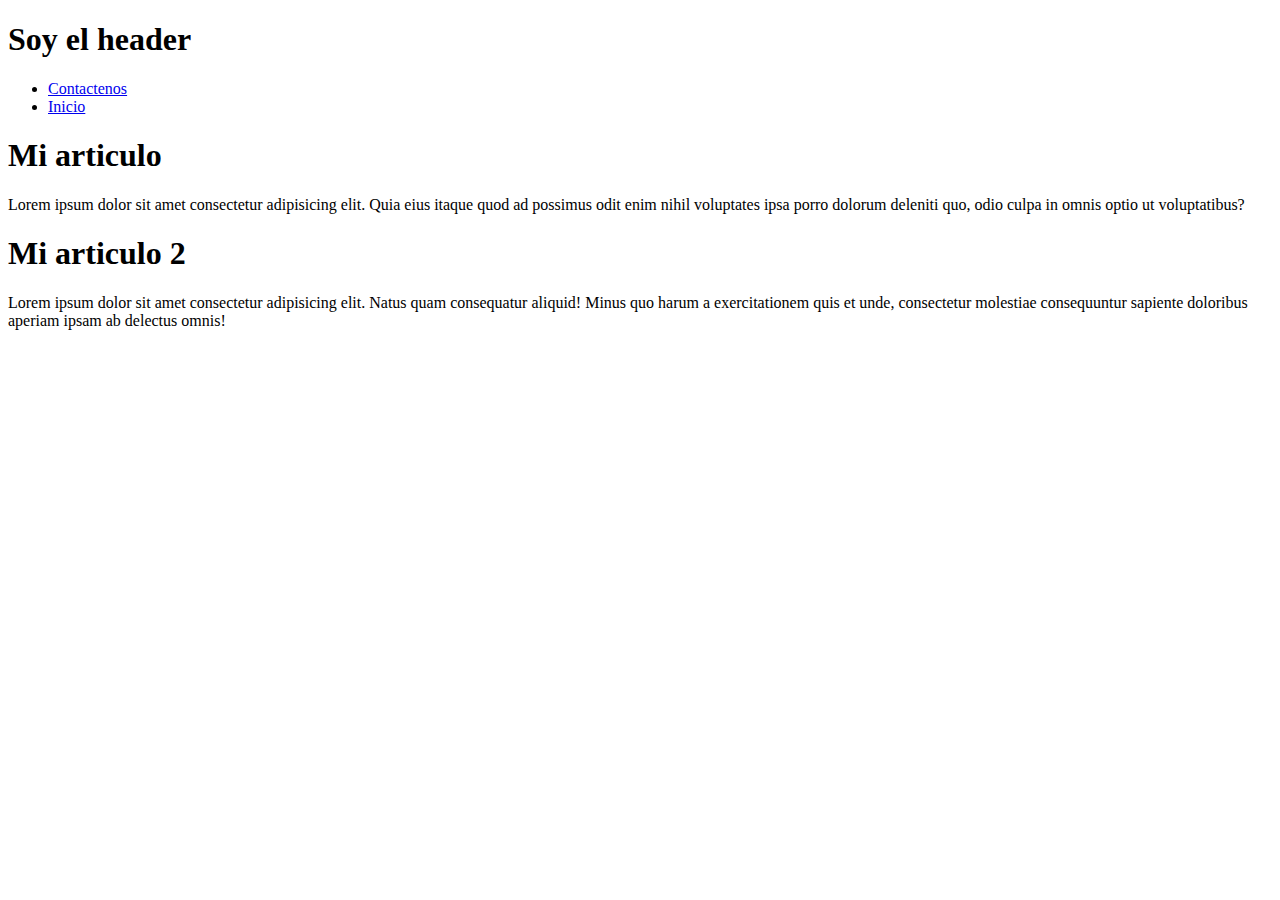
<file: Mintic/index.html>
<!DOCTYPE html>
<html lang="en">

<head>
    <meta charset="UTF-8">
    <meta http-equiv="X-UA-Compatible" content="IE=edge">
    <meta name="viewport" content="width=device-width, initial-scale=1.0">
    <title>Document</title>
</head>

<body>
    <!--Header es la barra superior (Inicio, Contactenos, Etc)-->
    <header>
        <h1>Soy el header</h1>
    </header>

    <nav>
        <ul>
            <li><a href="contact.html">Contactenos</a></li>
            <li><a href="index.html">Inicio</a></li>
        </ul>
    </nav>
    <aside>
        <section>
            <h1>Mi articulo</h1>
            <p>Lorem ipsum dolor sit amet consectetur adipisicing elit. Quia eius itaque quod ad possimus odit enim
                nihil voluptates ipsa porro dolorum deleniti quo, odio culpa in omnis optio ut voluptatibus?</p>
        </section>
    </aside>
    <article>
        <h1>Mi articulo 2</h1>
        <p>Lorem ipsum dolor sit amet consectetur adipisicing elit. Natus quam consequatur aliquid! Minus quo harum a
            exercitationem quis et unde, consectetur molestiae consequuntur sapiente doloribus aperiam ipsam ab delectus
            omnis!</p>
    </article>
</body>

</html>
</file>
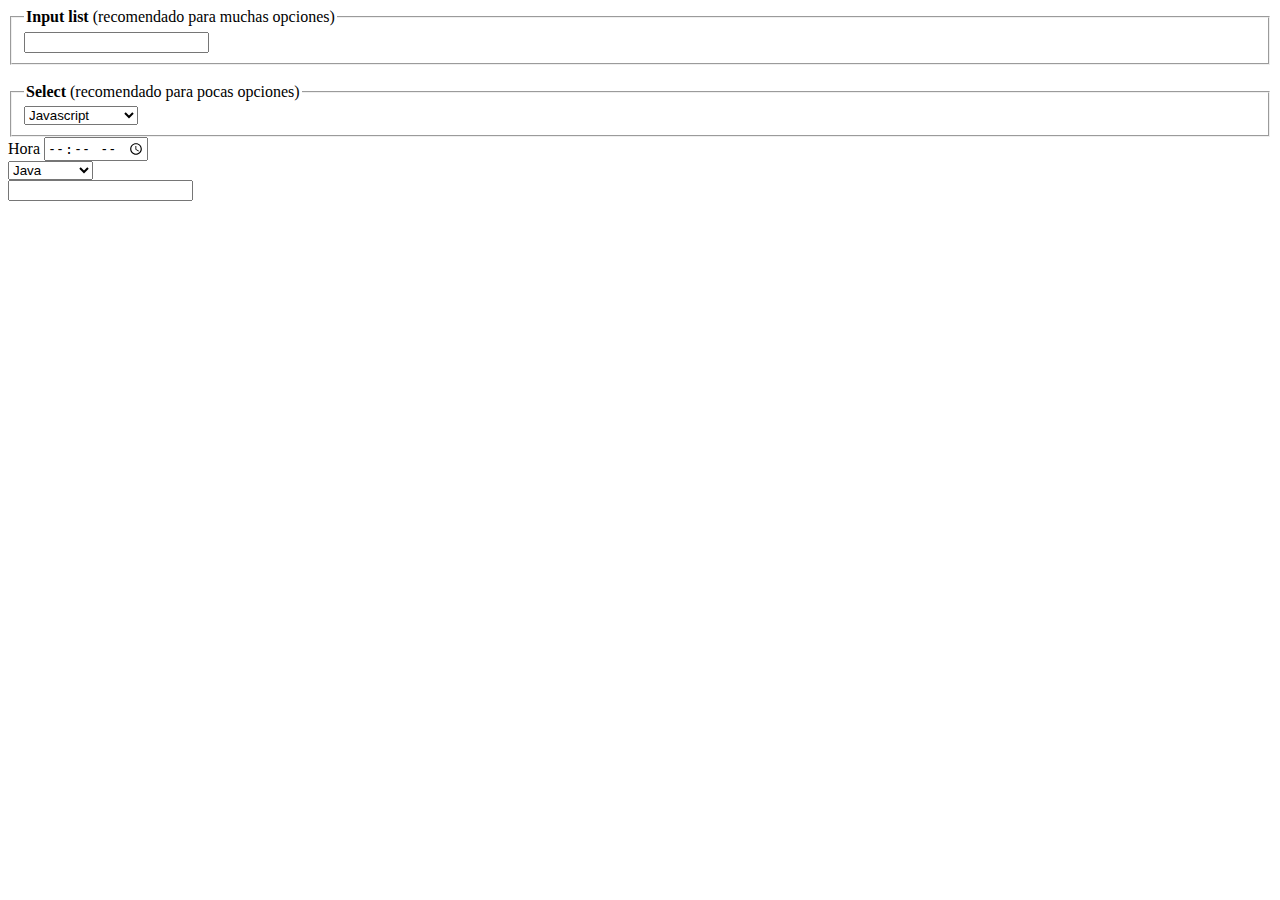
<file: Platzi/Clase Calendario/index.html>
<!DOCTYPE html>
<html lang="en">

<head>
    <meta charset="UTF-8">
    <meta http-equiv="X-UA-Compatible" content="IE=edge">
    <meta name="viewport" content="width=device-width, initial-scale=1.0">
    <title>Document</title>
</head>
<main>
    <fieldset>
        <legend><b>Input list</b> (recomendado para muchas opciones)</legend>
        <form action="">
            <input list="cursos1">
            <datalist id="cursos1">
                <option value="Javascript"></option>
                <option value="HTML"></option>
                <option value="CSS3"></option>
                <option value="Web Standards"></option>
            </datalist>
        </form>
    </fieldset>
    <br>
    <fieldset>
        <legend><b>Select</b> (recomendado para pocas opciones)</legend>
        <form action="">
            <select name="" id="">
                <option value="Javascript">Javascript</option>
                <option value="HTML">HTML</option>
                <option value="CSS3">CSS3</option>
                <option value="Web Standards">Web Standards</option>
            </select>
        </form>
    </fieldset>
</main>

<body>
    <form action="">
        <label for="dateInicio">
            <span>Hora</span>
            <input type="time" name="dateInicio" id="dateInicio">

        </label>
    </form>
    <!--Esta opcion lo que hace es mostrar SOLAMENTE unos datos arbitrarios-->
    <select name="option" id="option">
        <option value="Java">Java</option>
        <option value="JavaScript">JavaScript</option>
        <option value="Python">Python</option>
    </select>
    <!--Este otro tipo nos ayuda a seleccionar algunas o niguna y deja escribir-->
    <div>
        <input list="cursos" />
        <datalist>
            <option value="Java">Java</option>
            <option value="JavaScript">JavaScript</option>
            <option value="Python">Python</option>
        </datalist>
    </div>

</body>

</html>
</file>
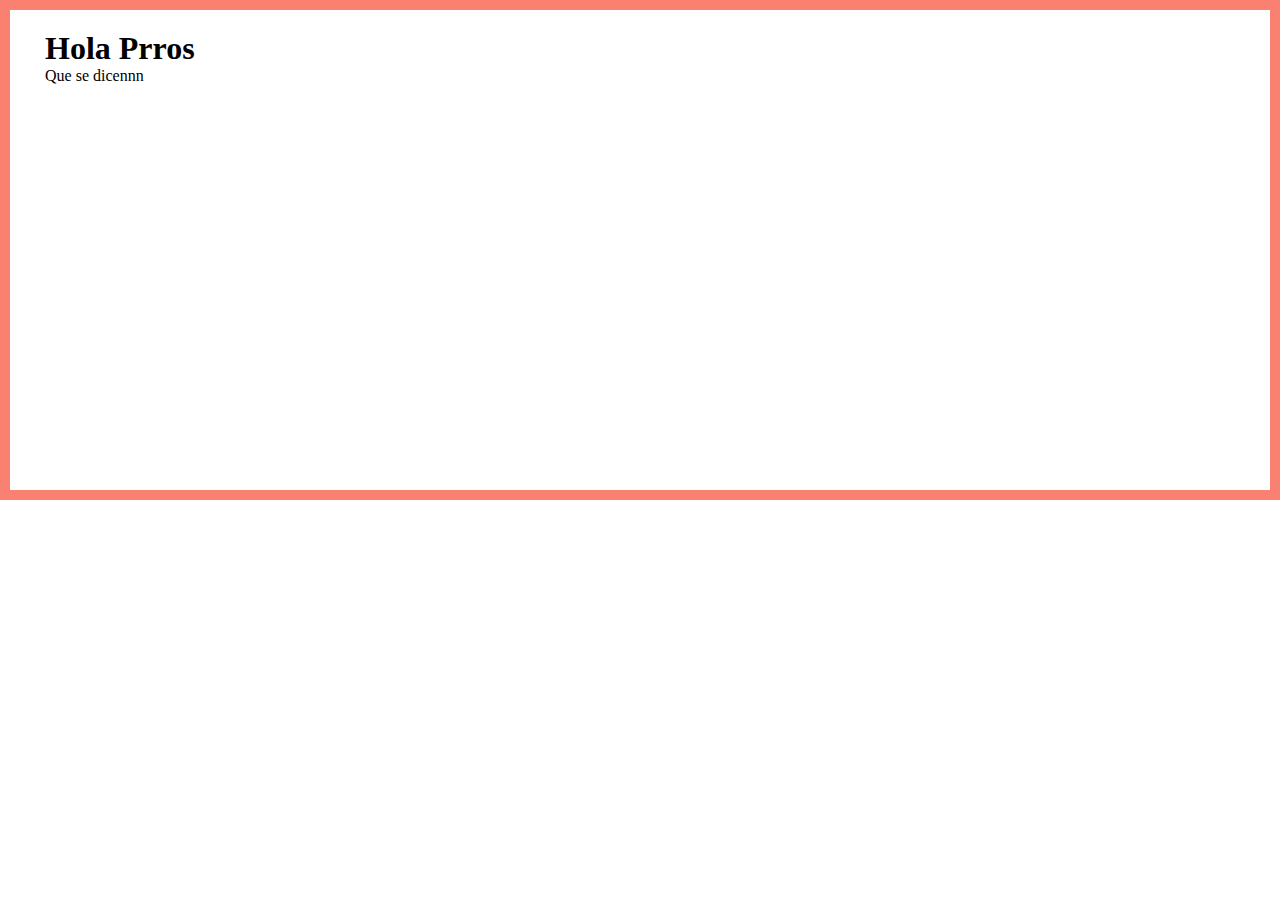
<file: Platzi/modelBox/index.html>
<!DOCTYPE html>
<html lang="en">

<head>
    <meta charset="UTF-8">
    <meta http-equiv="X-UA-Compatible" content="IE=edge">
    <meta name="viewport" content="width=device-width, initial-scale=1.0">
    <title>Document</title>
    <link rel="stylesheet" href="./style.css">
</head>

<body>
    <main>
        <section>
            <h1>Hola Prros</h1>
            <div>
                <p>
                    Que se dicennn
                </p>
            </div>
        </section>
    </main>
</body>

</html>
</file>
<file: Platzi/modelBox/style.css>
* {
  box-sizing: border-box;
  margin: 0;
  padding: 0;
}
main {
  width: 100%;
  height: 500px;
  border: 10px solid salmon;
  padding: 20px 35px;
}
</file>
